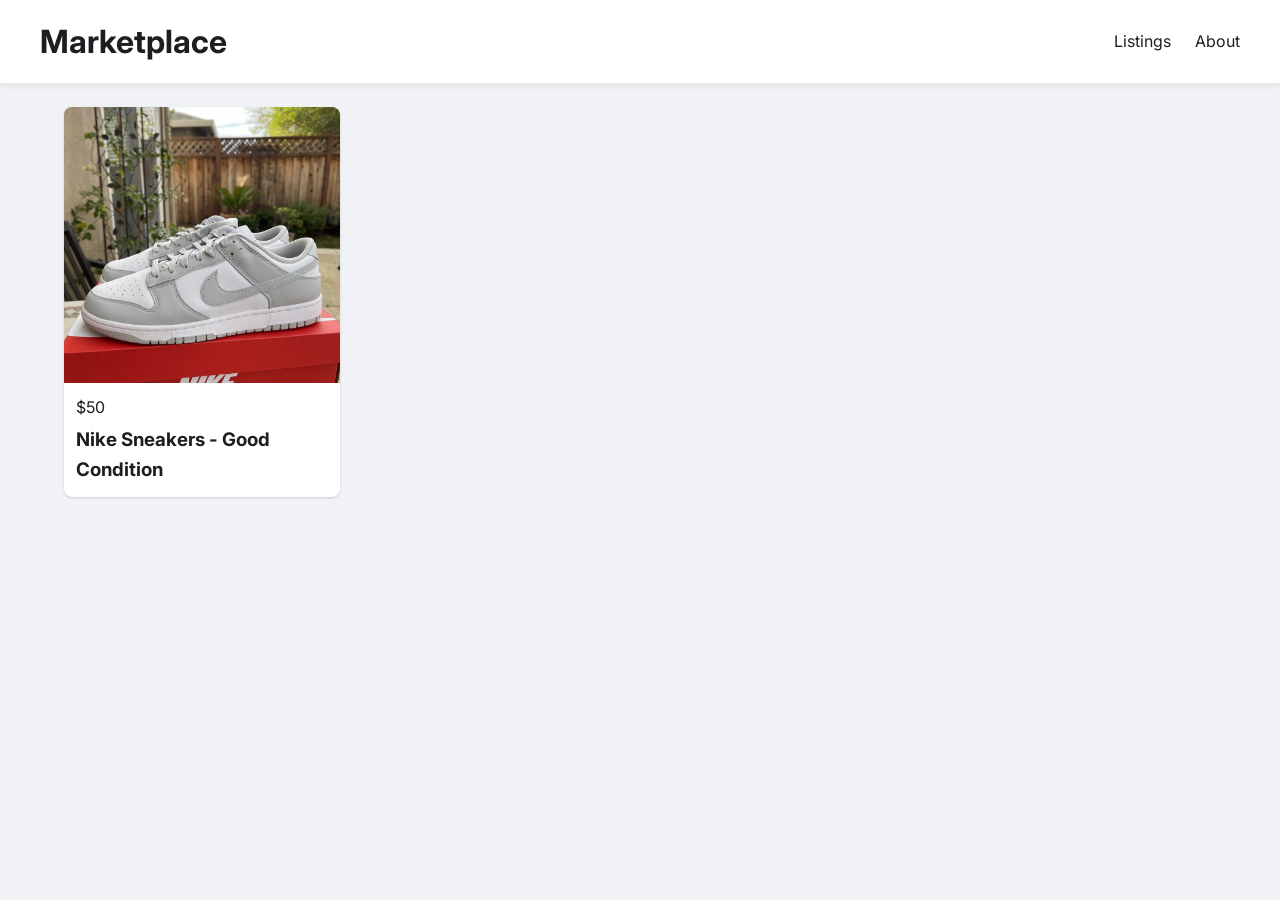
<file: index.html>
<!DOCTYPE html>
<html lang="en">
<head>
    <meta charset="UTF-8">
    <meta name="viewport" content="width=device-width, initial-scale=1.0">
    <title>Marketplace</title>

    <link rel="preconnect" href="https://fonts.googleapis.com">
    <link rel="preconnect" href="https://fonts.gstatic.com" crossorigin>
    <link href="https://fonts.googleapis.com/css2?family=Inter:wght@400;500;600;700&display=swap" rel="stylesheet">

    <link rel="stylesheet" href="css/styles.css">
</head>
<body>

    <header class="site-header">
        <div class="header-container">
            <h1>Marketplace</h1>

            <nav class="navbar">
                <ul>
                    <li><a>Listings</a></li>
                    <li>About</li>
                </ul>
            </nav>
        </div>
    </header>

    <main class="main-content">

        <section class="card-grid">
            <div class="card">
                <div class="card-img">
                    <img src="images/nike-sneakers.jpg" alt="Product Image">
                </div>

                <div class="card-content">
                    <div class="price">$50</div>
                    <h3 class="title">Nike Sneakers - Good Condition</h3>
                </div>
            </div>
        </section>

    </main>
    
</body>
</html>
</file>
<file: css/styles.css>
* {
    box-sizing: border-box;
    margin: 0;
    padding: 0;
}

body {
    font-family: "Inter", Arial, Helvetica, sans-serif;
    background-color: #f0f2f5;
    color: #1c1e21;
    line-height: 1.6;
}

.site-header {
    position: sticky;
    top: 0;
    z-index: 1000;
    width: 100%;
    background-color: #ffffff;
    box-shadow: 0 2px 8px rgba(0, 0, 0, 0.08);
    padding: 16px 24px;
    margin-bottom: 24px;
    overflow: hidden;
}

.header-container {
    max-width: 1200px;
    margin: 0 auto;
    display: flex;
    justify-content: space-between;
    align-items: center;
}

.navbar ul {
    display: flex;
    list-style: none;
    gap: 24px;
}

.page-frame {
    position: relative;
    height: 600px;
    max-width: 100%;
    justify-content: center;
}

/* Main Content */
.main-content {
    max-width: 1200px;
    margin: 0 auto;
    padding: 0 24px 40px 24px;
}

/* Card Grid */
.card-grid {
    display: grid;
    grid-template-columns: repeat(auto-fill, minmax(250px, 1fr));
    gap: 16px;
}

/* Individual Card Styling */
.card {
    display: flex;
    flex-direction: column;
    transition: transform 0.2s ease, box-shadow 0.2 ease;
    background-color: #ffffff;
    border-radius: 8px;
    overflow: hidden;
    box-shadow: 0 1px 3px rgba(0, 0, 0, 0.1), 0 1px 2px rgba(0, 0, 0, 0.06);
    cursor: pointer;
}

.card:hover {
    transform: translateY(-2px);
    box-shadow: 0 4px 12px rgba(0, 0, 0, 0.15);

}

.card-img {
    position: relative;
    width: 100%;
    padding-top: 100%;
    background-color: #e4e6eb;
}

.card-img img {
    position: absolute;
    top: 0;
    left: 0;
    width: 100%;
    height: 100%;
    object-fit: cover;
}

.card-content {
    padding: 12px;
    display: flex;
    flex-direction: column;
    gap: 4px;
}
</file>
